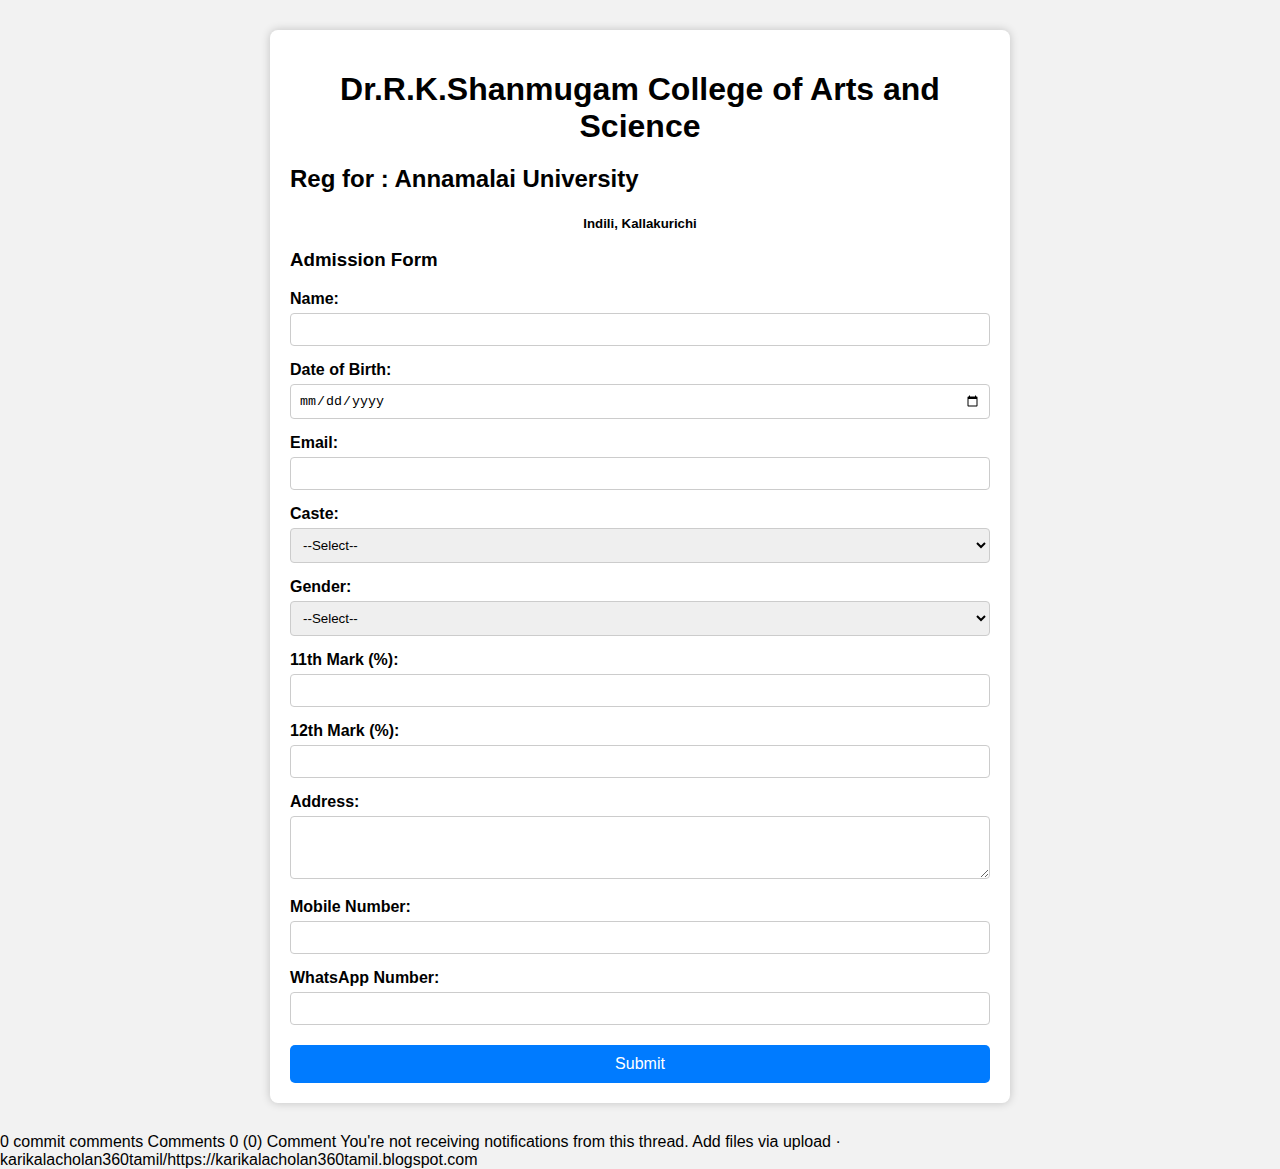
<file: NM.Pr2.html>
<!DOCTYPE html>
<html lang="en">
<head>
  <meta charset="UTF-8">
  <title>Admission Form - Dr.R.K.Shanmugam College</title>
  <style>
    body {
      font-family: Arial, sans-serif;
      background: #f2f2f2;
      margin: 0;
      padding: 0;
    }
    .container {
      max-width: 700px;
      margin: 30px auto;
      padding: 20px;
      background: white;
      border-radius: 8px;
      box-shadow: 0 0 10px rgba(0,0,0,0.2);
    }
    h1, h5 {
      text-align: center;
      margin-bottom: 10px;
    }
    label {
      display: block;
      margin-top: 15px;
      font-weight: bold;
    }
    input, select, textarea {
      width: 100%;
      padding: 8px;
      margin-top: 5px;
      box-sizing: border-box;
      border: 1px solid #ccc;
      border-radius: 4px;
    }
    .error {
      color: red;
      font-size: 0.9em;
    }
    button {
      margin-top: 20px;
      width: 100%;
      padding: 10px;
      font-size: 16px;
      background-color: #007BFF;
      color: white;
      border: none;
      border-radius: 5px;
      cursor: pointer;
    }
    button:hover {
      background-color: #0056b3;
    }
  </style>
</head>
<body>
<div class="container">
  <h1>Dr.R.K.Shanmugam College of Arts and Science</h1>
  <h2>Reg for : Annamalai University</h2>
  <h5>Indili, Kallakurichi</h5>
  <h3>Admission Form</h3>
  <form id="admissionForm" onsubmit="return validateForm()">
    <label for="name">Name:</label>
    <input type="text" id="name">
    <div id="nameError" class="error"></div>
    <label for="dob">Date of Birth:</label>
    <input type="date" id="dob">
    <div id="dobError" class="error"></div>
    <label for="email">Email:</label>
    <input type="email" id="email">
    <div id="emailError" class="error"></div>
    <label for="caste">Caste:</label>
    <select id="caste">
      <option value="">--Select--</option>
      <option value="BC">BC</option>
      <option value="MBC">MBC</option>
      <option value="SC">SC</option>
      <option value="ST">ST</option>
      <option value="STA">STA</option>
      <option value="BMC">BMC</option>
      <option value="OC">OC</option>
      <option value="Other">Other</option>
    </select>
    <div id="casteError" class="error"></div>
    <label for="gender">Gender:</label>
    <select id="gender">
      <option value="">--Select--</option>
      <option value="Male">Male</option>
      <option value="Female">Female</option>
      <option value="Other">Other</option>
    </select>
    <div id="genderError" class="error"></div>
    <label for="mark11">11th Mark (%):</label>
    <input type="number" id="mark11" min="0" max="100">
    <div id="mark11Error" class="error"></div>
    <label for="mark12">12th Mark (%):</label>
    <input type="number" id="mark12" min="0" max="100">
    <div id="mark12Error" class="error"></div>
    <label for="address">Address:</label>
    <textarea id="address" rows="3"></textarea>
    <div id="addressError" class="error"></div>
    <label for="mobile">Mobile Number:</label>
    <input type="tel" id="mobile">
    <div id="mobileError" class="error"></div>
    <label for="whatsapp">WhatsApp Number:</label>
    <input type="tel" id="whatsapp">
    <div id="whatsappError" class="error"></div>
    <button type="submit">Submit</button>
  </form>
</div>
<script>
  function validateForm() {
    let isValid = true;
    function showError(id, message) {
      document.getElementById(id).textContent = message;
      isValid = false;
    }
    function clearErrors() {
      const errors = document.querySelectorAll('.error');
      errors.forEach(e => e.textContent = '');
    }
    clearErrors();
    const name = document.getElementById("name").value.trim();
    const dob = document.getElementById("dob").value;
    const email = document.getElementById("email").value.trim();
    const caste = document.getElementById("caste").value;
    const gender = document.getElementById("gender").value;
    const mark11 = document.getElementById("mark11").value;
    const mark12 = document.getElementById("mark12").value;
    const address = document.getElementById("address").value.trim();
    const mobile = document.getElementById("mobile").value.trim();
    const whatsapp = document.getElementById("whatsapp").value.trim();
    if (name === "") showError("nameError", "Name is required.");
    if (!dob) showError("dobError", "Date of birth is required.");
    if (email === "" || !/\S+@\S+\.\S+/.test(email)) showError("emailError", "Valid email is required.");
    if (caste === "") showError("casteError", "Please select caste.");
    if (gender === "") showError("genderError", "Please select gender.");
    if (mark11 === "" || mark11 < 0 || mark11 > 100) showError("mark11Error", "Enter valid 11th mark (0–100).");
    if (mark12 === "" || mark12 < 0 || mark12 > 100) showError("mark12Error", "Enter valid 12th mark (0–100).");
    if (address === "") showError("addressError", "Address is required.");
    if (!/^\d{10}$/.test(mobile)) showError("mobileError", "Enter valid 10-digit mobile number.");
    if (!/^\d{10}$/.test(whatsapp)) showError("whatsappError", "Enter valid 10-digit WhatsApp number.");
    return isValid;
  }
</script>
</body>
</html>
0 commit comments
Comments
0
 (0)
Comment
You're not receiving notifications from this thread.

Add files via upload · karikalacholan360tamil/https://karikalacholan360tamil.blogspot.com
</file>
